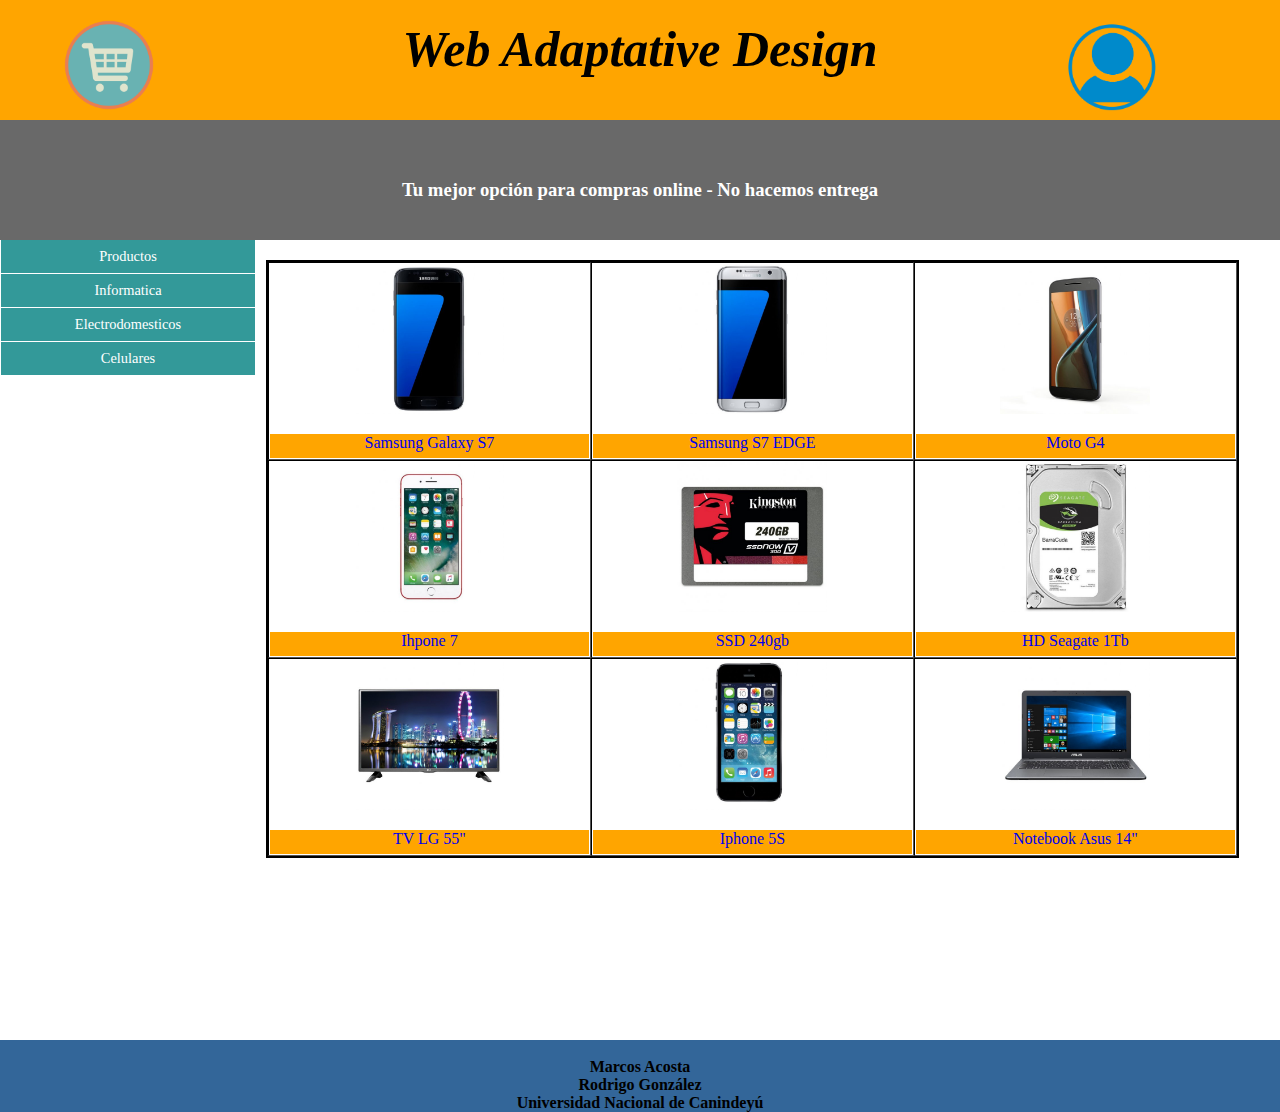
<file: index.html>
<!DOCTYPE html>
<html lang="es">
<head>
    <meta charset="UTF-8">
    <title>Principal</title>
    <link rel="stylesheet" href="css/estilos.css">
    <link rel="stylesheet" href="css/flexboxgrid.css">
    <script language="javascript" src="js/jquery-3.2.1.min.js"></script>
    <meta name="viewport" content="width=device-width, initial-scale=1.0">
</head>

<body >

  <header>

      <div class="encabezado">
            <div class="titulo">
                Web Adaptative Design
            </div>
            <div class="logo">
                <a title="" href="index.html" ><img class="imgCabecera" src="img/logo.png" alt="" /></a>
            </div>

            <div class="cuenta">
                <a href="pages/cuenta.html" ><img class="imgCuenta" src="img/user5.png" alt="" /></a>
            </div>

            <div class="espaciado">
                <h3>Tu mejor opción para compras online - No hacemos entrega</h3>
            </div>



          </div>
    </header>

      <div class="contenido">
        <div class="menu-contenedor">
          <div id="menu">
                <ul>
                         <li class="nivel1"><a href="pages/producto.html" >Productos</a></li>



                         <li class="nivel1"><a href="pages/informatica.html" >Informatica</a></li>



                         <li class="nivel1"><a href="pages/electro.html" >Electrodomesticos</a></li>



                         <li  class="nivel1"><a href="pages/celular.html" >Celulares</a></li>




                </ul>
              </div>

          </div>




          <div class="producto">
            <table class="tabla-contenido" border= 2px solid valign= "top" >
          <tr class="fila" >

                         <td  width="400px">

                                  <a onclick="eviar(4, 2);"  href="pages/detalle.html"  style="text-decoration:none" >
                                      <img class="img-contenido" src="img/cel/4.jpg"/>

                                  </a>
                            <p class="p" >
                                  <li class="link">
                                      <a style="text-decoration:none" onclick="eviar(4, 2);"  href="pages/detalle.html"  >
                                      Samsung Galaxy S7
                                      </a>

                                  </li>

                        </td>

                  <td width="400px">
                      <img class="img-contenido" src="img/cel/8.jpg">
                     <p class="p" >
                     <li class="link">
                            <a onclick="eviar(8, 2);" href="pages/detalle.html"   style="text-decoration:none" >
                                  Samsung S7 EDGE
                              </a>

                        </li>

                     </td>


                     <td width="400px">
                      <img class="img-contenido" src="img/cel/6.jpg">
                     <p class="p" >
                     <li class="link">
                            <a  onclick="eviar(6, 2);" href="pages/detalle.html"   style="text-decoration:none" >
                                  Moto G4
                              </a>

                        </li>
                     </td>

                 </tr>

                  <tr class="fila" >
                     <td width="400px">
                      <img class="img-contenido" src="img/cel/1.jpg">
                     <p class="p" >
                     <li class="link">
                           <a onclick="eviar(1, 2);" href="pages/detalle.html"   style="text-decoration:none" >
                                 Ihpone 7
                              </a>

                        </li>

                     </td>

                     <td width="400px">
                      <img class="img-contenido" src="img/info/1.jpg">
                    <p class="p" >
                     <li class="link">


                           <a onclick="eviar(1, 1);" href="pages/detalle.html"  style="text-decoration:none" >
                                  SSD 240gb
                              </a>

                        </li>

                     </td>

                     <td width="400px">
                      <img class="img-contenido" src="img/info/2.jpg">
                      <p class="p" >
                     <li class="link">
                              <a onclick="eviar(2, 1);" href="pages/detalle.html"   style="text-decoration:none" >
                                HD Seagate 1Tb
                                </a>

                        </li>

                     </td>


                 </tr>

                    <tr class="fila">
                     <td width="400px">
                      <img class="img-contenido" src="img/electro/1.jpg">
                      <p class="p" >
                     <li class="link">
                           <a onclick="eviar(1, 3);" href="pages/detalle.html"   style="text-decoration:none" >
                                TV LG 55"
                                </a>
                        </li>

                     </td>

                    <td width="400px">
                      <img class="img-contenido" src="img/cel/7.jpg">
                     <p class="p" >
                     <li class="link">
                            <a onclick="eviar(7, 2);" href="pages/detalle.html"   style="text-decoration:none" >
                                Iphone 5S
                                </a>

                        </li>

                     </td>

                     <td width="400px">
                      <img class="img-contenido" src="img/info/8.jpg">
                     <p class="p" >
                     <li class="link">
                           <a onclick="eviar(8, 1);" href="pages/detalle.html"   style="text-decoration:none" >
                                Notebook Asus 14"
                          </a>

                        </li>

                     </td>

                  </tr>

                 </table>

                </section>

             </td>

         </tr>

             </table>
          </div>

      </div>


<script>

function encabezado(){

}



</script>

</body>
 <footer class="footer">
      <br>
        Marcos Acosta

        <br>
        Rodrigo González
        <br>

        Universidad Nacional de Canindeyú
        <br>
</footer>
</html>
</file>
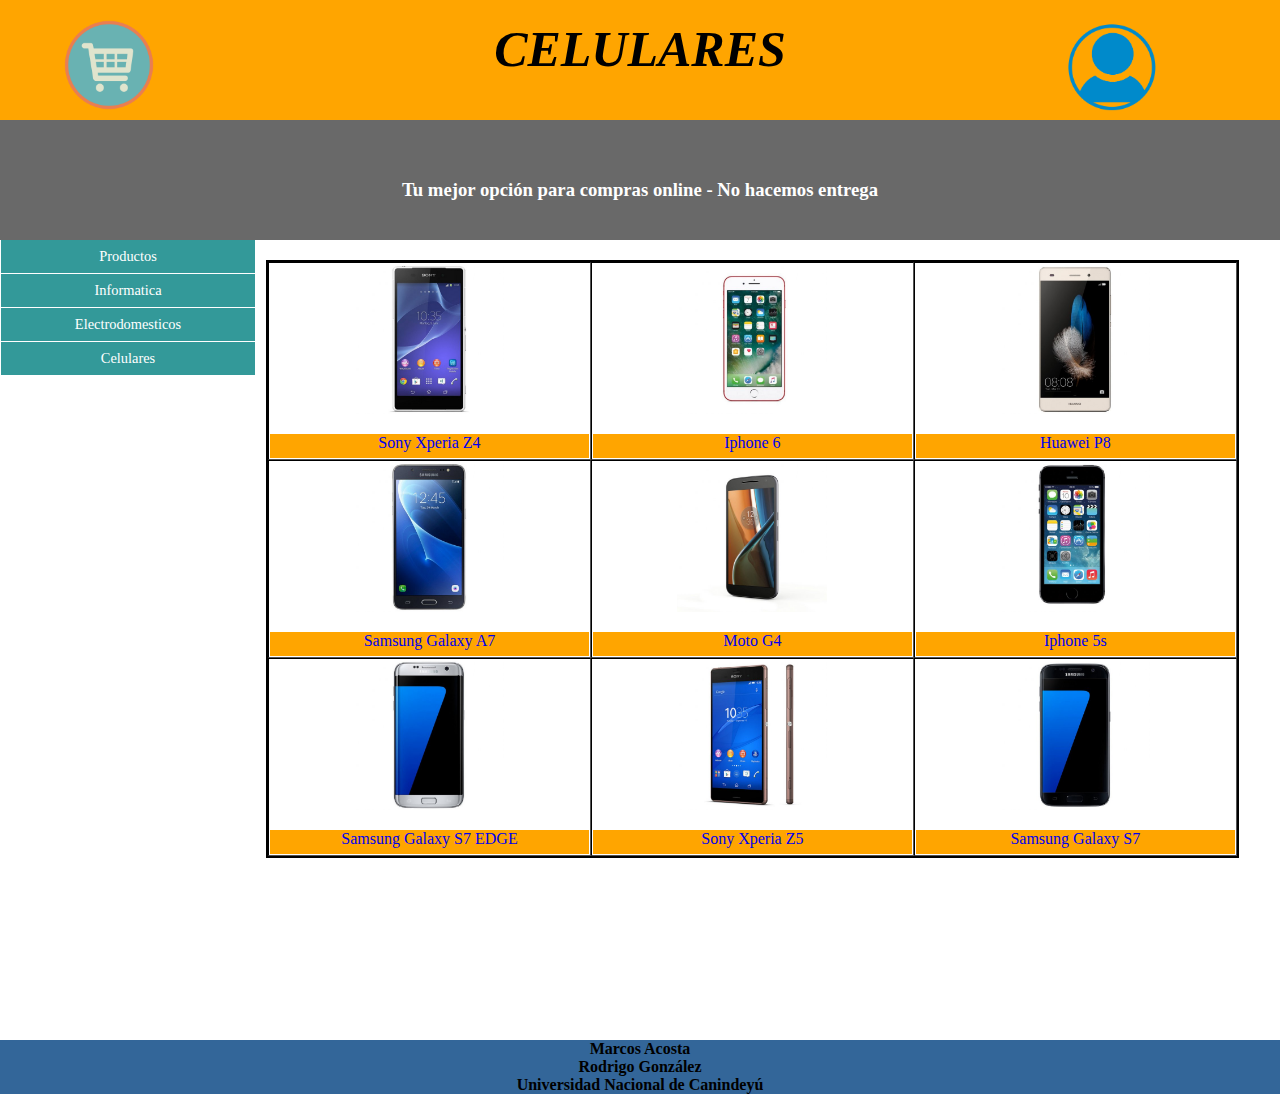
<file: pages/celular.html>
<!DOCTYPE html>
<html lang="en">
<head>
    <meta charset="UTF-8">
    <title>Principal</title>

    <link rel="stylesheet" href="../css/estilos.css">
    <script language="javascript" src="../js/jquery-3.2.1.min.js"></script>
    <script src="../js/index.js"></script>
    <meta name="viewport" content="width=device-width, initial-scale=1.0">

</head>
<body>

<header class="header">


    <div class="encabezado">
        <div class= "titulo">
            CELULARES
        </div>

       <div class="logo">
            <a title="" href="../index.html"><img class="imgCabecera" src="../img/logo.png" alt="" /></a>
       </div>

       <div class= "cuenta">
            <a href="cuenta.html" ><img class="imgCuenta" src="../img/user5.png" alt="" /></a>
       </div>

        <div class="espaciado">
          <H3>Tu mejor opción para compras online - No hacemos entrega</H3>
        </div>


      </div>
</header>

      <div class="contenido">
        <div class="menu-contenedor">
          <div id="menu">
                <ul>
                         <li class="nivel1"><a href="producto.html" >Productos</a></li>



                         <li class="nivel1"><a href="informatica.html" >Informatica</a></li>



                         <li class="nivel1"><a href="electro.html" >Electrodomesticos</a></li>



                         <li  class="nivel1"><a href="celular.html" >Celulares</a></li>



                </ul>
              </div>

          </div>


    <div class="producto">
      <table class="tabla-contenido" border= 2px solid valign= "top" >
    <tr class="fila" >
                       <td width="400px">
                        <img class="img-contenido" src="../img/cel/3.jpg">
                            <p class="p" >
                              <li class="link">
                                   <a onclick="eviar(3, 2);" href="detalle.html"  style="text-decoration:none" >
                                  Sony Xperia Z4
                                  </a>

                              </li>
                       </td>


                       <td width="400px">
                         <img class="img-contenido" src="../img/cel/1.jpg">
                         <p class="p" >
                       <li class="link">
                                   <a onclick="eviar(1, 2);" href="detalle.html"  style="text-decoration:none" >
                                  Iphone 6
                                  </a>

                              </li>
                       </td>


                       <td width="400px">
                         <img class="img-contenido" src="../img/cel/5.jpg">
                         <p class="p" >
                      <li class="link">
                                   <a onclick="eviar(5, 2);" href="detalle.html"  style="text-decoration:none" >
                                  Huawei P8
                                  </a>

                              </li>
                       </td>


                   </tr>


                    <tr class="fila" >
                        <td width="400px">
                         <img class="img-contenido" src="../img/cel/2.jpg">
                         <p class="p" >
                      <li class="link">
                                   <a onclick="eviar(2, 2);" href="detalle.html"  style="text-decoration:none" >
                                  Samsung Galaxy A7
                                  </a>

                              </li>
                       </td>

                        <td width="400px">
                         <img class="img-contenido" src="../img/cel/6.jpg">
                         <p class="p" >
                       <li class="link">
                                   <a onclick="eviar(6, 2);" href="detalle.html"  style="text-decoration:none" >
                                  Moto G4
                                  </a>

                              </li>
                       </td>

                        <td width="400px">
                         <img class="img-contenido" src="../img/cel/7.jpg">
                         <p class="p" >
                       <li class="link">
                                  <a onclick="eviar(7, 2);" href="detalle.html"  style="text-decoration:none" >
                                  Iphone 5s
                                  </a>

                              </li>
                       </td>


                   </tr>

                      <tr class="fila">
                        <td width="400px">
                         <img class="img-contenido" src="../img/cel/8.jpg">
                         <p class="p" >
                      <li class="link">
                                  <a onclick="eviar(8, 2);" href="detalle.html"  style="text-decoration:none" >
                                  Samsung Galaxy S7 EDGE
                                  </a>

                              </li>
                       </td>

                       <td width="400px">
                         <img class="img-contenido" src="../img/cel/9.jpg">
                         <p class="p" >
                       <li class="link">
                                   <a onclick="eviar(9, 2);" href="detalle.html"  style="text-decoration:none" >
                                  Sony Xperia Z5
                                  </a>

                              </li>
                       </td>

                       <td width="400px">
                         <img class="img-contenido" src="../img/cel/4.jpg">
                         <p class="p" >
                     <li class="link">
                                   <a onclick="eviar(4, 2);" href="detalle.html"  style="text-decoration:none" >
                                  Samsung Galaxy S7
                                  </a>

                              </li>
                       </td>

                    </tr>


                   </table>

      </div>

    </div>

    <script language="javascript">


            function eviar (id, tip) {
                 async: true;
                var clave = localStorage.setItem("clave", id);
                 var tipo = localStorage.setItem("tipo", tip);


                    }


        </script>


</body>
<footer class="footer">
       Marcos Acosta

       <br>
       Rodrigo González
       <br>

       Universidad Nacional de Canindeyú
       <br>
</footer>
</html>
</file>
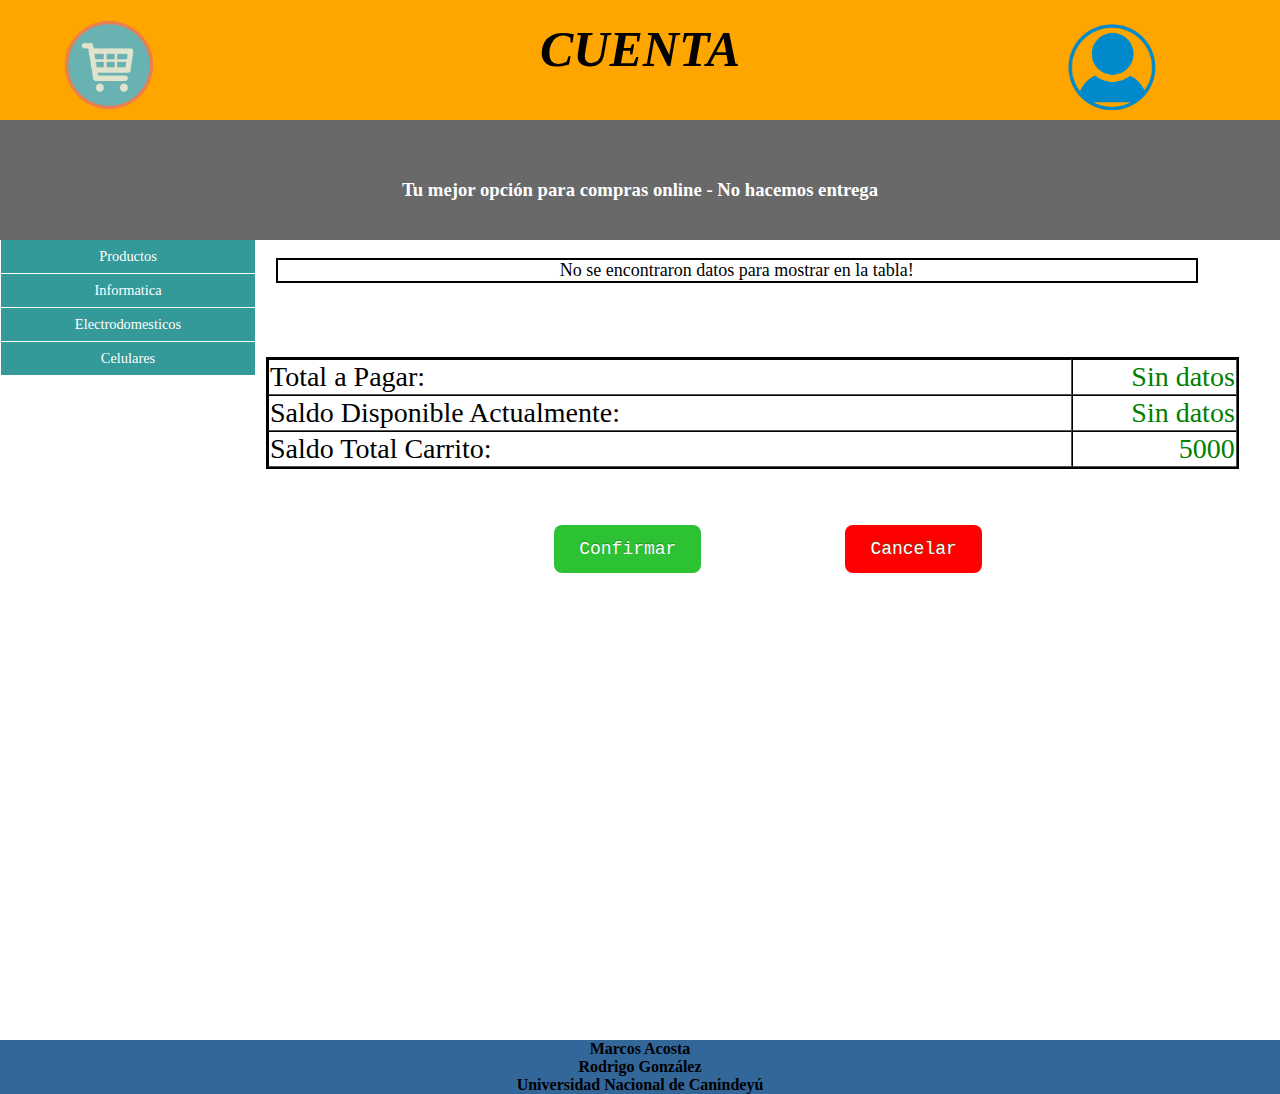
<file: pages/cuenta.html>
<!DOCTYPE html>
<html lang="en">
<head>
    <meta charset="UTF-8">
    <title>Principal</title>

    <link rel="stylesheet" href="../css/estilos.css">
    <script language="javascript" src="../js/jquery-3.2.1.min.js"></script>
    <script src="../js/index.js"></script>
	<meta name="viewport" content="width=device-width, initial-scale=1.0">


</head>
<body onload="cargar();">

<header class="header">


    <div class="encabezado">
        <div class= "titulo">
            CUENTA
        </div>

       <div class="logo">
            <a title="" href="../index.html"><img class="imgCabecera" src="../img/logo.png" alt="" /></a>
       </div>

       <div class= "cuenta">
            <a href="cuenta.html" ><img class="imgCuenta" src="../img/user5.png" alt="" /></a>
       </div>

        <div class="espaciado">
          <H3>Tu mejor opción para compras online - No hacemos entrega</H3>
        </div>


      </div>
</header>

      <div class="contenido">
        <div class="menu-contenedor">
          <div id="menu">
                <ul>
                         <li class="nivel1"><a href="producto.html" >Productos</a></li>



                         <li class="nivel1"><a href="informatica.html" >Informatica</a></li>



                         <li class="nivel1"><a href="electro.html" >Electrodomesticos</a></li>



                         <li  class="nivel1"><a href="celular.html" >Celulares</a></li>

                 


                </ul>
              </div>

          </div>





          <div class="producto">
            <br>
            <table class="tabla-cuenta" border= 1px  id ="tabla"></table>

			<br>
          <br>
           <br>
           
            <table class="tabla-contenido" border= 2px solid valign= "top" >
          <tr>
                    <td width="800px">

                             <div id="totalTexto">Total a Pagar:</div>

                    </td>

                    <td>

                              <div id="total" > </div>

                    </td>


          </tr >


          <tr>
                    <td width="800px">

                             <div id="saldoTexto">Saldo Disponible Actualmente:</div>

                    </td>

                    <td>

                              <div id="saldo"> </div>

                    </td>

          </tr >

                <tr>
                      <td width="800px">

                             <div id="saldoTotalTexto">Saldo Total Carrito:</div>

                           </td>

                           <td>

                              <div id="saldoTotal"> 5000 </div>

                            </td>


               </tr >
        </table>


	<br>
   <br>
    <div class="botones">

         <a  onclick="" class="boton" href="#confirmar" >Confirmar</a>
         <a  onclick="" class="boton2" href="#" >Cancelar</a>
    </div>


    </div>
    </div>

    <script>


        var d = '<tr>'+

            '<th>Descripción del Producto</th>'+
            '<th>Precio (en dolares)</th>'+
            '<th>Cantidad</th>'+
            '<th>Subtotal (en dolares)</th>'+

            '</tr>';


     function cargar (){

          var datos = JSON.parse(sessionStorage.getItem("productos"))



          if(!datos){

            console.log("Entro en undefined")

			document.getElementById('tabla').innerHTML = "No se encontraron datos para mostrar en la tabla!";

			 document.getElementById('total').innerHTML = "Sin datos";
			 document.getElementById('saldo').innerHTML = "Sin datos";

          }else {

             console.log(datos.length)

         for (var i = 0; i < datos.length; i++) {


         d+= '<tr>'+

         '<td>'+datos[i].descripcion+'</td>'+
         '<td>'+datos[i].precio+'</td>'+
         '<td>'+datos[i].cantidad+'</td>'+
        '<td>'+datos[i].subtotal+'</td>'+
		
         '</tr>';

            var  totalActual = sessionStorage.getItem("total");
             var saldo = sessionStorage.getItem("saldo");

            document.getElementById('total').innerHTML = totalActual;
            document.getElementById('saldo').innerHTML = saldo;


         }

         $("#tabla").append(d);
          }



}

	function borrarFila(posicion){

		var datos= Array();
		datos = JSON.parse(sessionStorage.getItem("productos"));

		console.log(datos);

		console.log(indice);

		for (i=0;i<datos.length;i++){


			console.log("El indice a eliminar es " + i + " del array: " + {datos : 0 });



		}



	}


    </script>

</body>
 <footer class="footer">
       Marcos Acosta

       <br>
       Rodrigo González
       <br>

       Universidad Nacional de Canindeyú
       <br>
</footer>



</html>
</file>
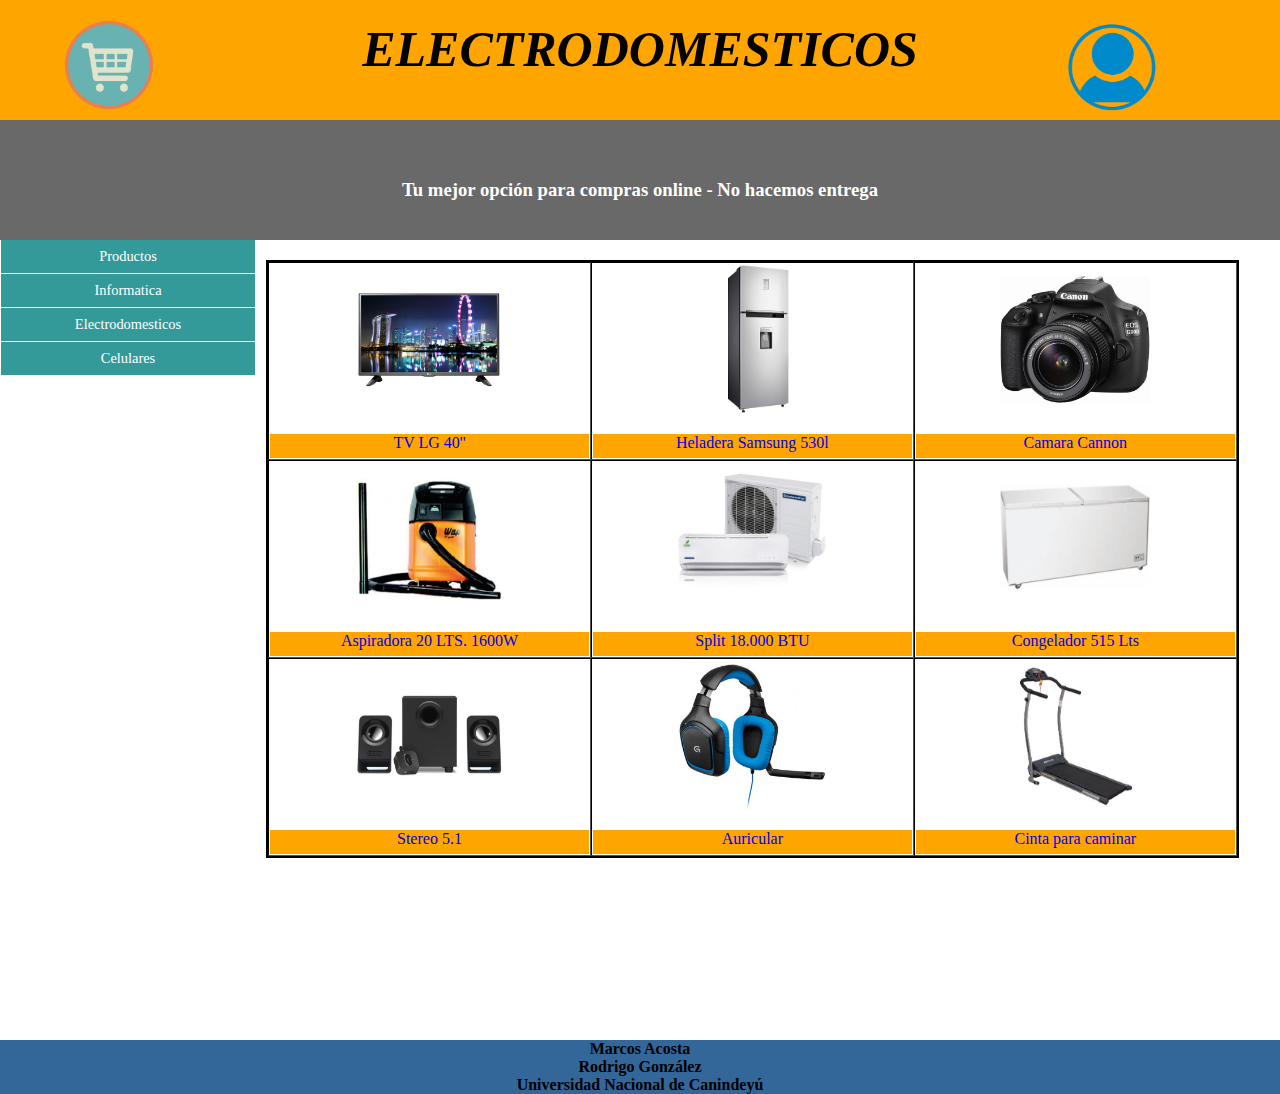
<file: pages/electro.html>
<!DOCTYPE html>
<html lang="en">
<head>
    <meta charset="UTF-8">
    <title>Principal</title>

    <link rel="stylesheet" href="../css/estilos.css">
    <script language="javascript" src="../js/jquery-3.2.1.min.js"></script>
    <script src="../js/index.js"></script>
    <meta name="viewport" content="width=device-width, initial-scale=1.0">

</head>
<body>

<header class="header">


    <div class="encabezado">
        <div class= "titulo">
            ELECTRODOMESTICOS
        </div>

       <div class="logo">
            <a title="" href="../index.html"><img class="imgCabecera" src="../img/logo.png" alt="" /></a>
       </div>

       <div class= "cuenta">
            <a href="cuenta.html" ><img class="imgCuenta" src="../img/user5.png" alt="" /></a>
       </div>

        <div class="espaciado">
          <H3>Tu mejor opción para compras online - No hacemos entrega</H3>
        </div>


      </div>
</header>

      <div class="contenido">
        <div class="menu-contenedor">
          <div id="menu">
                <ul>
                         <li class="nivel1"><a href="producto.html" >Productos</a></li>



                         <li class="nivel1"><a href="informatica.html" >Informatica</a></li>



                         <li class="nivel1"><a href="electro.html" >Electrodomesticos</a></li>



                         <li  class="nivel1"><a href="celular.html" >Celulares</a></li>

                     


                </ul>
              </div>

            </div>


            <div class="producto">
              <table class="tabla-contenido" border= 2px solid valign= "top" >
            <tr class="fila" >
                       <td width="400px">
                        <img class="img-contenido" src="../img/electro/1.jpg">
                          <p class="p" >
                              <li class="link">
                                   <a onclick="eviar(1, 3);" href="detalle.html"  style="text-decoration:none" >
                                    TV LG 40''
                                  </a>

                              </li>
                       </td>


                       <td width="400px">
                         <img class="img-contenido" src="../img/electro/2.jpg">
                         <p class="p" >
                       <li class="link">
                                    <a onclick="eviar(2, 3);" href="detalle.html"  style="text-decoration:none" >
                                      Heladera Samsung 530l
                                    </a>

                              </li>
                       </td>


                       <td width="400px">
                         <img class="img-contenido" src="../img/electro/3.jpg">
                         <p class="p" >
                      		<li class="link">
                                    <a onclick="eviar(3, 3);" href="detalle.html"  style="text-decoration:none" >
                                      Camara Cannon
                                    </a>

                              </li>
                       </td>


                   </tr>


                    <tr class="fila" >
                        <td width="400px">
                         <img class="img-contenido" src="../img/electro/4.jpg">
                         <p class="p" >
                      <li class="link">
                                    <a onclick="eviar(4, 3);" href="detalle.html"  style="text-decoration:none" >
                                      Aspiradora 20 LTS. 1600W
                                    </a>

                              </li>
                       </td>

                        <td width="400px">
                         <img class="img-contenido" src="../img/electro/5.jpg">
                         <p class="p" >
                       <li class="link">
                                    <a onclick="eviar(5, 3);" href="detalle.html"  style="text-decoration:none" >
                                      Split 18.000 BTU
                                    </a>

                              </li>
                       </td>

                        <td width="400px">
                         <img class="img-contenido" src="../img/electro/6.jpg">
                         <p class="p" >
                       <li class="link">
                                    <a onclick="eviar(6, 3);" href="detalle.html"  style="text-decoration:none" >
                                      Congelador 515 Lts
                                    </a>

                              </li>
                       </td>


                   </tr>

                      <tr class="fila">
                        <td width="400px">
                         <img class="img-contenido" src="../img/electro/7.jpg">
                         <p class="p" >
                      <li class="link">
                                    <a onclick="eviar(7, 3);" href="detalle.html"  style="text-decoration:none" >
                                      Stereo 5.1
                                    </a>

                              </li>
                       </td>

                       <td width="400px">
                         <img class="img-contenido" src="../img/electro/8.jpg">
                         <p class="p" >
                       <li class="link">
                         <a onclick="eviar(8, 3);" href="detalle.html"  style="text-decoration:none" >
                                      Auricular
                                    </a>

                                        </li>
                                </td>

                           <td width="400px">
                            <img class="img-contenido" src="../img/electro/9.jpg">
                             <p class="p" >
                                 <li class="link">
                                     <a onclick="eviar(9, 3);" href="detalle.html"  style="text-decoration:none" >
                                                Cinta para caminar
                                     </a>

                                  </li>
                            </td>

                    </tr>


                   </table>

                  </div>

                </div>

       <script language="javascript">


            function eviar (id, tip) {
                 async: true;
                var clave = localStorage.setItem("clave", id);
                 var tipo = localStorage.setItem("tipo", tip);


                    }


        </script>
</body>
<footer class="footer">
       Marcos Acosta

       <br>
       Rodrigo González
       <br>

       Universidad Nacional de Canindeyú
       <br>
</footer>
</html>
</file>
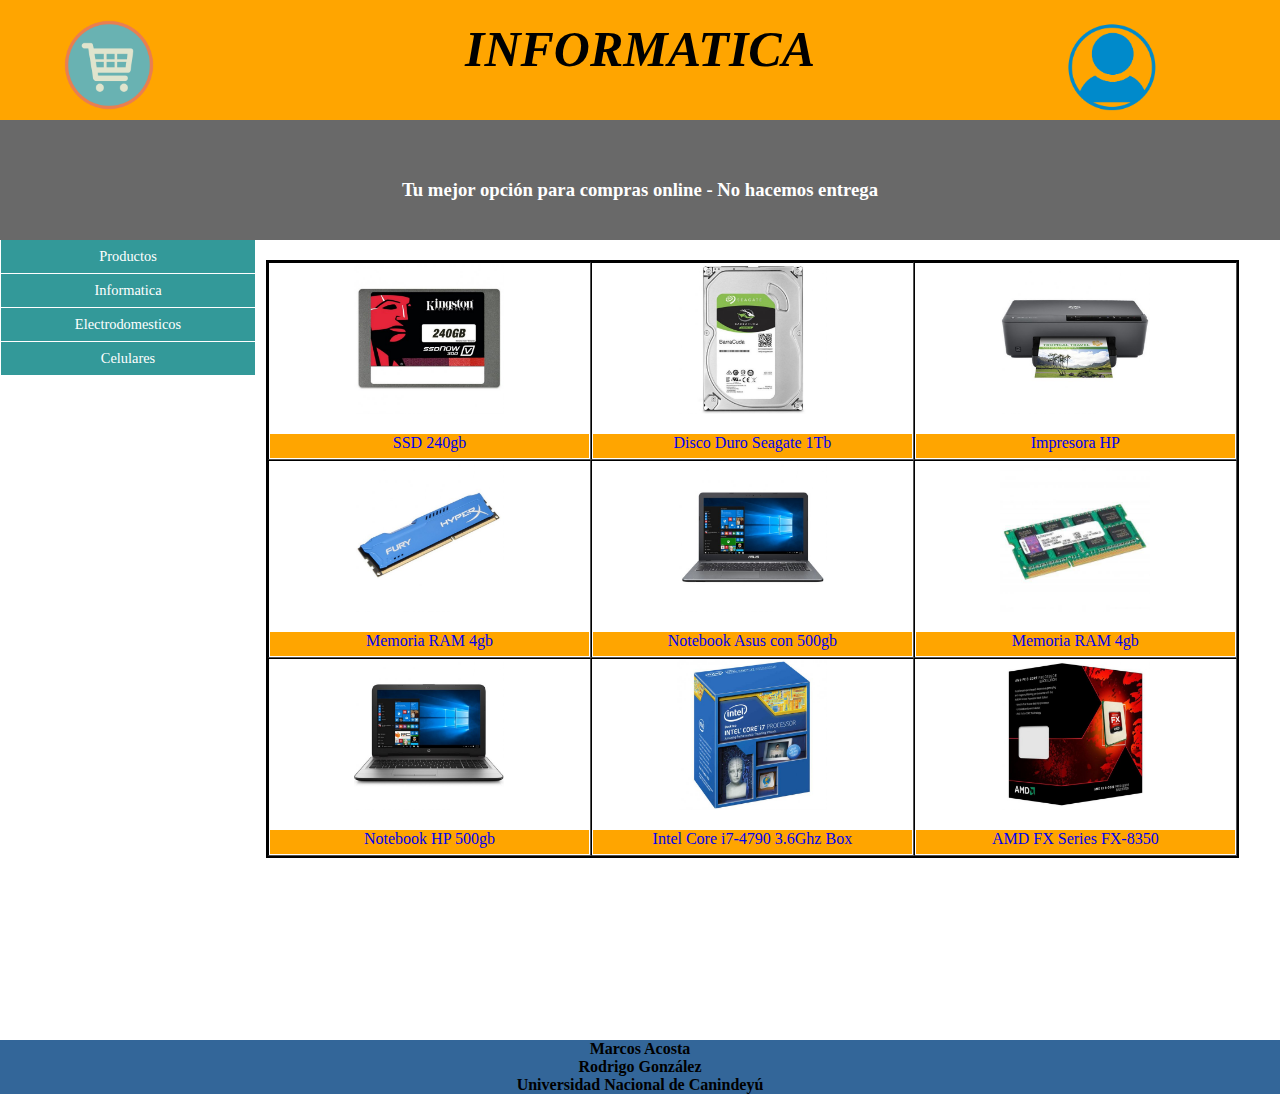
<file: pages/informatica.html>
<!DOCTYPE html>
<html lang="en">
<head>
    <meta charset="UTF-8">
    <title>Principal</title>

    <link rel="stylesheet" href="../css/estilos.css">
    <script language="javascript" src="../js/jquery-3.2.1.min.js"></script>
    <script src="../js/index.js"></script>
	<meta name="viewport" content="width=device-width, initial-scale=1.0">

</head>
<body>

<header class="header">


    <div class="encabezado">
        <div class= "titulo">
            INFORMATICA
        </div>

       <div class="logo">
            <a title="" href="../index.html"><img class="imgCabecera" src="../img/logo.png" alt="" /></a>
       </div>

       <div class= "cuenta">
            <a href="cuenta.html" ><img class="imgCuenta" src="../img/user5.png" alt="" /></a>
       </div>

        <div class="espaciado">
          <H3>Tu mejor opción para compras online - No hacemos entrega</H3>
        </div>


      </div>
</header>

      <div class="contenido">
        <div class="menu-contenedor">
          <div id="menu">
                <ul>
                         <li class="nivel1"><a href="producto.html" >Productos</a></li>



                         <li class="nivel1"><a href="informatica.html" >Informatica</a></li>



                         <li class="nivel1"><a href="electro.html" >Electrodomesticos</a></li>



                         <li  class="nivel1"><a href="celular.html" >Celulares</a></li>

              


                </ul>
              </div>

          </div>


      <div class="producto">
        <table class="tabla-contenido" border= 2px solid valign= "top" >
      <tr class="fila" >
                        <td width="400px">
                        <img class="img-contenido" src="../img/info/1.jpg">
                      <p class="p" >
                       <li class="link">
                             <a onclick="eviar(1, 1);" href="detalle.html"  style="text-decoration:none" >
                                    SSD 240gb
                                </a>

                          </li>

                       </td>

                       <td width="400px">
                         <img class="img-contenido" src="../img/info/2.jpg">
						<p class="p" >
                        <li class="link">

                                     <a onclick="eviar(2, 1);" href="detalle.html"  style="text-decoration:none" >
                                   Disco Duro Seagate 1Tb
                                </a>

                               </li>
                       </td>


                       <td width="400px">
                         <img class="img-contenido" src="../img/info/4.jpg">
                         <p class="p" >
                       <li class="link">

                                   <a onclick="eviar(4, 1);" href="detalle.html"  style="text-decoration:none" >
                                   Impresora HP
                                </a>

                               </li>
                       </td>


                   </tr>


                    <tr class="fila" >
                        <td width="400px">
                         <img class="img-contenido" src="../img/info/5.jpg">
                         <p class="p" >
                      <li class="link">

                                <a onclick="eviar(5, 1);" href="detalle.html"  style="text-decoration:none" >
                                  Memoria RAM 4gb
                                </a>

                               </li>
                       </td>

                        <td width="400px">
                         <img class="img-contenido" src="../img/info/8.jpg">
                         <p class="p" >
                      <li class="link">

                                 <a onclick="eviar(8, 1);" href="detalle.html"  style="text-decoration:none" >
                                   Notebook Asus con 500gb
                                </a>

                               </li>
                       </td>

                        <td width="400px">
                         <img class="img-contenido" src="../img/info/7.jpg">
                         <p class="p" >
                      <li class="link">

                                  <a onclick="eviar(7, 1);" href="detalle.html"  style="text-decoration:none" >
                                  Memoria RAM 4gb
                                </a>

                               </li>
                       </td>


                   </tr>

                      <tr class="fila">
                        <td width="400px">
                         <img class="img-contenido" src="../img/info/9.jpg">
                         <p class="p" >
                     <li class="link">

                                 <a onclick="eviar(9, 1);" href="detalle.html"  style="text-decoration:none" >
                                  Notebook HP 500gb
                                </a>

                               </li>
                       </td>

                       <td width="400px">
                         <img class="img-contenido" src="../img/info/3.jpg">
                         <p class="p" >
                      <li class="link">

                                 <a onclick="eviar(3, 1);" href="detalle.html"  style="text-decoration:none" >
                                   Intel Core i7-4790 3.6Ghz Box
                                </a>

                               </li>
                       </td>

                       <td width="400px">
                         <img class="img-contenido" src="../img/info/6.jpg">
                         <p class="p" >
                      <li class="link">

                                <a onclick="eviar(6, 1);" href="detalle.html"  style="text-decoration:none" >
                                  AMD FX Series FX-8350
                                </a>

                            </li>
                     </td>

                  </tr>


                 </table>


    </div>

  </div>
     <script language="javascript">


            function eviar (id, tip) {
                 async: true;
                var clave = localStorage.setItem("clave", id);
                 var tipo = localStorage.setItem("tipo", tip);


                    }


        </script>

</body>
<footer class="footer">
       Marcos Acosta

       <br>
       Rodrigo González
       <br>

       Universidad Nacional de Canindeyú
       <br>
</footer>

</html>
</file>
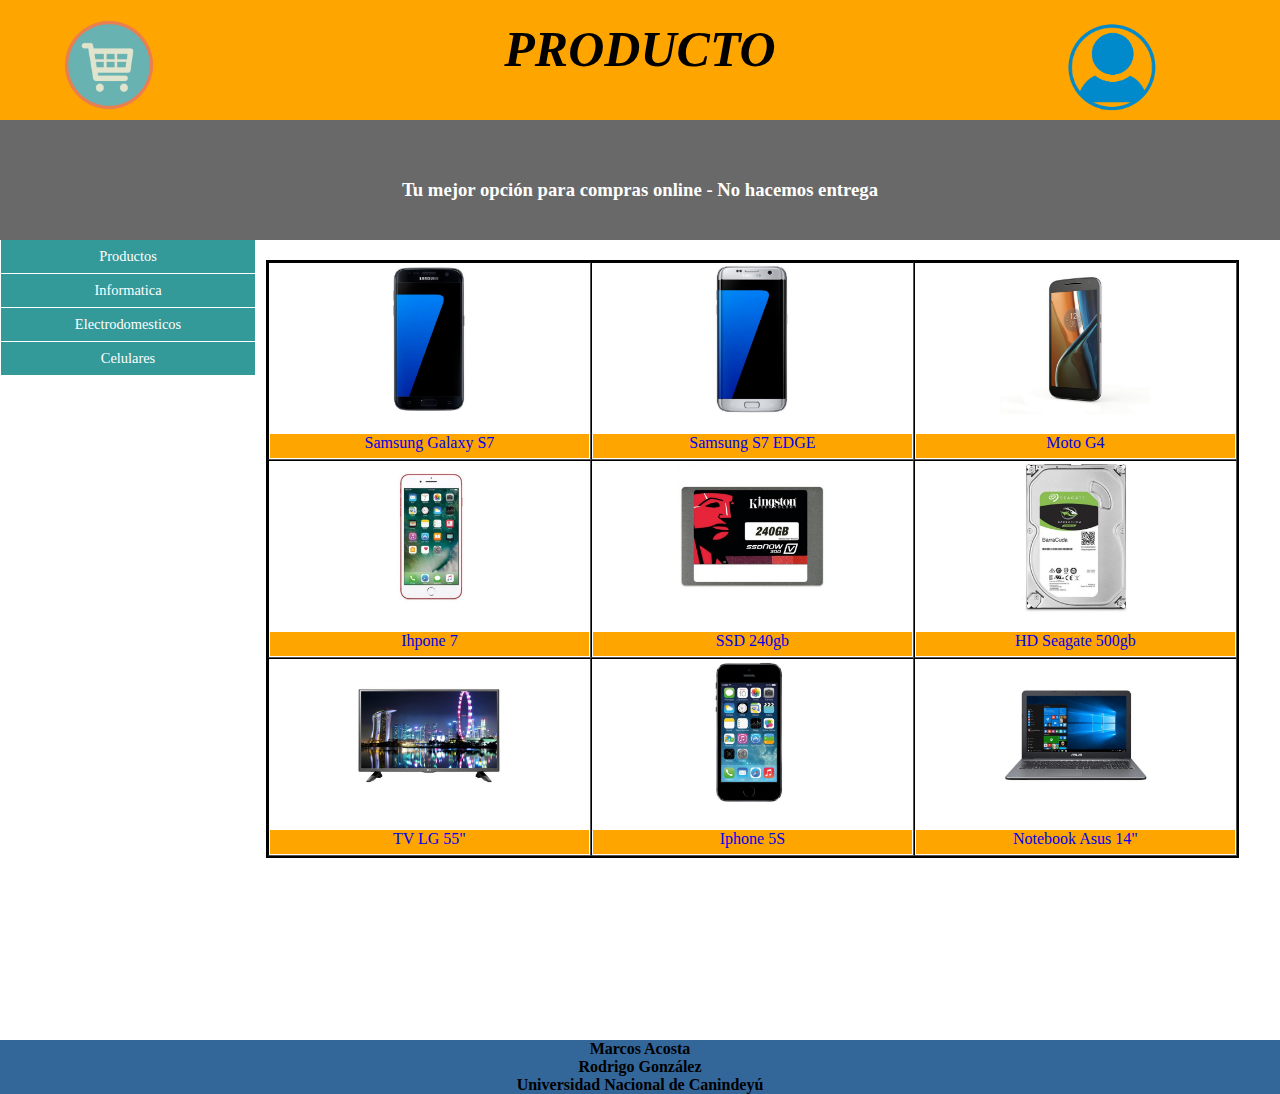
<file: pages/producto.html>
<!DOCTYPE html>
<html lang="en">
<head>
    <meta charset="UTF-8">
    <title>Principal</title>

    <link rel="stylesheet" href="../css/estilos.css">
    <script language="javascript" src="../js/jquery-3.2.1.min.js"></script>
    <script src="../js/index.js"></script>
    <meta name="viewport" content="width=device-width, initial-scale=1.0">

</head>
<body>

<header class="header">


    <div class="encabezado">
        <div class= "titulo">
            PRODUCTO
        </div>

       <div class="logo">
            <a title="" href="../index.html"><img class="imgCabecera" src="../img/logo.png" alt="" /></a>
       </div>

       <div class= "cuenta">
            <a href="cuenta.html" ><img class="imgCuenta" src="../img/user5.png" alt="" /></a>
       </div>

        <div class="espaciado">
          <H3>Tu mejor opción para compras online - No hacemos entrega</H3>
        </div>


      </div>
</header>

      <div class="contenido">
        <div class="menu-contenedor">
          <div id="menu">
                <ul>
                         <li class="nivel1"><a href="producto.html" >Productos</a></li>



                         <li class="nivel1"><a href="informatica.html" >Informatica</a></li>



                         <li class="nivel1"><a href="electro.html" >Electrodomesticos</a></li>



                         <li  class="nivel1"><a href="celular.html" >Celulares</a></li>

                       

                </ul>
              </div>
        </div>



          <div class="producto">
            <table class="tabla-contenido" border= 2px solid valign= "top" >
          <tr class="fila" >
                    <td width="400px">
                        <img class="img-contenido" src="../img/cel/4.jpg">
                            <p class="p" >
                               <li class="link">

                                <a onclick="eviar(4, 2);"   href="detalle.html"  style="text-decoration:none" >
                                    Samsung Galaxy S7
                                </a>

                               </li>

                    </td>

                    <td width="400px">
                        <img class="img-contenido" src="../img/cel/8.jpg">
                      <p class="p" >
                       <li class="link">
                              <a onclick="eviar(8, 2);" href="detalle.html"   style="text-decoration:none" >
                                    Samsung S7 EDGE
                                </a>

                          </li>

                       </td>


                       <td width="400px">
                        <img class="img-contenido" src="../img/cel/6.jpg">
                       <p class="p" >
                       <li class="link">
                              <a  onclick="eviar(6, 2);" href="detalle.html"   style="text-decoration:none" >
                                    Moto G4
                                </a>

                          </li>
                       </td>

                   </tr>

                    <tr class="fila" >
                       <td width="400px">
                        <img class="img-contenido" src="../img/cel/1.jpg">
                       <p class="p" >
                       <li class="link">
                             <a onclick="eviar(1, 2);" href="detalle.html"   style="text-decoration:none" >
                                   Ihpone 7
                                </a>

                          </li>

                       </td>

                       <td width="400px">
                        <img class="img-contenido" src="../img/info/1.jpg">
                      <p class="p" >
                       <li class="link">


                             <a onclick="eviar(1, 1);" href="detalle.html"  style="text-decoration:none" >
                                    SSD 240gb
                                </a>

                          </li>

                       </td>

                       <td width="400px">
                        <img class="img-contenido" src="../img/info/2.jpg">
                        <p class="p" >
                       <li class="link">
                                <a onclick="eviar(2, 1);" href="detalle.html"   style="text-decoration:none" >
                                  HD Seagate 500gb
                                  </a>

                          </li>

                       </td>


                   </tr>

                      <tr class="fila">
                       <td width="400px">
                        <img class="img-contenido" src="../img/electro/1.jpg">
                        <p class="p" >
                       <li class="link">
                             <a onclick="eviar(1, 3);" href="detalle.html"   style="text-decoration:none" >
                                  TV LG 55"
                                  </a>
                          </li>

                       </td>

                      <td width="400px">
                        <img class="img-contenido" src="../img/cel/7.jpg">
                       <p class="p" >
                       <li class="link">
                              <a onclick="eviar(7, 2);" href="detalle.html"   style="text-decoration:none" >
                                  Iphone 5S
                                  </a>

                          </li>

                       </td>

                       <td width="400px">
                        <img class="img-contenido" src="../img/info/8.jpg">
                       <p class="p" >
                       <li class="link">
                             <a onclick="eviar(8, 1);" href="detalle.html"   style="text-decoration:none" >
                                  Notebook Asus 14"
                                </a>

                              </li>

                           </td>

                        </tr>

                       </table>

                      </section>

                   </td>

               </tr>

                   </table>
                </div>

            </div>

        <script language="javascript">

            function eviar (id, tip) {

                var clave = localStorage.setItem("clave", id);
                var tipo = localStorage.setItem("tipo", tip);
                    }






            function mostrar(){

                $('#contenido-flex').load('pages/verDetalle.html');

            }



            function producto(){
                $('#contenido-flex').load('pages/producto.html');
                }

            function servicio(){
                $('#contenido-flex').load('pages/servicios.html');
                }

            function informatica(){
                $('#contenido-flex').load('pages/informatica.html');
                }

            function electro(){
                $('#contenido-flex').load('pages/electro.html');
                }

            function celular(){
                $('#contenido-flex').load('pages/celular.html');
                }

            function estamos(){
                $('#contenido-flex').load('pages/estamos.html');
                }

            function empresa(){
                $('#contenido-flex').load('empresa.html');
                }
        </script>

</body>
<footer class="footer">
       Marcos Acosta

       <br>
       Rodrigo González
       <br>

       Universidad Nacional de Canindeyú
       <br>
</footer>


</html>
</file>
<file: css/estilos.css>
body{
  margin: 0px;
}

.header{
  display: flex;
  flex-flow: column;
}

.titulo{
       padding-top: 20px;
       height: 100px;
       width: 100%;

       font-weight: bold;
       text-align: center;
       font-style: italic;
       font-size: 50px;
       background-color: orange;

}


.imgCabecera{

    margin-left: 5%;
    margin-top: -100px;
    width: 90px;
    float: left;



}

.imgCuenta{

  margin-left: 83%;
  margin-top: -100px;
  width: 100px;
  float: left;



}


.espaciado{
   padding-top: 40px;
   text-align: center;
   text-decoration: inherit;
   background-color: dimgray;
   color: white;
   font-weight: bold;
   height: 80px;
   border-right-width:1em;
   border-left-width: 1em;


}

.blank{
	padding-top: 40px;
	height: 80px;

    text-align: center;
    background-color: dimgray;
    color: white;
    font-weight: bold;


}

.footer{

    font-weight: bold;
    text-align: center;
    background-color: #369;
    
    width: 100%;

    display: flex;
    flex-flow: column;


}

.contenido{
    width: 100%;
    display: table;
}

.menu-contenedor{
  width: 20%;
  height: 800px;
  font-size: 0.9em;
	display: table-cell;
	position: absolute;


}

#menu{

    padding-top: -30px;
}

#menu ul {
  list-style-type: none;
	width: 100%;
  float: left;
	padding: 0;
	margin: 0;

}


#menu ul li a {
    display: block;
    text-decoration: none;
    color: #fff;
    background-color: #399;
    border: solid 1px #fff;
    border-top: none;
    padding: 8px;
	  text-align: center;


}

#menu ul li a:hover, #menu ul li:hover
{
    background-color: #6CC;
    color: #000;

}

.producto{

    width: 80%;
    height: 800px;

    display: table-cell;



}

.img-contenido{
    width: 150px;
	height: 150px;
}
.fila {
    text-align: center;

}
.tabla-contenido{
   
	margin-left: 10px;
    width: 95%;
	font-size: 16px;
	margin-top: 20px;
	margin-bottom: 20px;
	border: 2px solid black;
	border-spacing: 0;

}

.link{

	padding-bottom: 6px;

    list-style-type: none;
    text-align: center;
    color: black;
    background-color: orange
}





#agregar {

   visibility: hidden;
   opacity: 0;
   margin-top: -800px;


}

#agregar:body {
    overflow-y: hidden;
	 overflow-x: scroll;
    }

#agregar:target {

   visibility:visible;
   opacity: 1;
   background-color: rgba(0,0,0,0.8);
   position: fixed;
   top:0;
   left:0;
   right:0;
   bottom:0;
   margin:0;
   z-index: 999;
   -webkit-transition:all 1s;
   -moz-transition:all 1s;
   transition:all 1s;
}

.popup-contenedor {

   position: relative;
   margin:7% auto;
   padding:30px 50px;
   background-color: #fafafa;
   color:#333;
   width:50%;
}
.popup-contenedor h2 {
    text-align: center;
    font-size: 44px;

}
a.popup-cerrar {
   position: absolute;
   top:3px;
   right:3px;
   background-color: #333;
   padding:7px 10px;
   font-size: 20px;
   text-decoration: none;
   line-height: 1;
   color:#fff;
}

.pedido{
    text-align: center;
    height: 80px;
}

.img-contenido-detalle{
    height: 350px;
}




.detalle-cabecera{
    padding: 1em;
    text-align: left;
    background-color: black;
}

.detalle-marca{
    font-family: monospace;
    font-size: 18px;
    font-weight: bold;
    padding: 1em;
    text-align: center;
    border-bottom-style: double;


}
.detalle-detalle{
    font-family: monospace;
    font-size: 18px;
    font-weight: bold;
    padding: 1em;
    text-align: center;
    border-bottom-style: double;



}
.detalle-disponibilidad{
    font-family: monospace;
    font-size: 18px;
    font-weight: bold;
    padding: 1em;
    text-align: center;

    border-bottom-style: double;
}
.detalle-precio{
    font-family: monospace;
    font-size: 18px;
    font-weight: bold;
    padding: 1em;
    text-align: center;


}
.botones{
	text-align: center;
	
	
}

.boton{

background-color: #2dc234;
border-radius: 8px;
color: #fff;
display: inline-block;
font-family: monospace;
font-size: 18px;
line-height: 1;
padding: 15px 25px;
text-decoration: none;
text-shadow: 0 -1px 1px rgba(25, 123, 29, .7);
margin-right: 70px;
}

.boton2{

margin-left: 70px;
background-color: red;
border-radius: 8px;
color: #fff;
display: inline-block;
font-family: monospace;
font-size: 18px;
line-height: 1;
padding: 15px 25px;

text-decoration: none;
text-shadow: 0 -1px 1px rgba(25, 123, 29, .7);
}

#detalleModal1{
    font-size: 25px;

}

#detalleModal2{
    font-size: 35px;
    color: green;

}
.contenido-cuenta{
    height: 800px;
}

.tabla-cuenta{

   border: 2px solid black;
   border-spacing: 0;
    margin-left: 20px;
    width: 90%;
    font-size: 18px;
   text-align: center;
}


.total_disponible{
    margin-left: 20px;
    border-spacing: 0;
    width: 90%;
    font-size: 18px;
}

#content{
    position: absolute;
    min-height: 50%;
    width: 80%;
    top: 20%;
    left: 5%;
}
.selected{
    cursor: pointer;
}
.selected:hover{
    background-color: #0585C0;
    color: white;
}
.seleccionada{
     background-color: #0585C0;
     color: white;
     font-weight: bold;
}

#totalTexto{
    font-size: 28px;
}
#total{
    text-align: right;
    font-size: 28px;
    color: green;
}

#saldoTexto{

    font-size: 28px;

}
#saldo{
    text-align: right;
    font-size: 28px;
    color: green;

}
#saldoTotalTexto{
       font-size: 28px;

}
#saldoTotal{
    text-align: right;
    font-size: 28px;
    color: green;
	border-right: 0px;
}
#saldoCabecera{
	margin-left: 80%;

}





@media screen and (max-width: 640px) {
  body{
    height: 800px;
    margin: 0px;
  }

  .contenido{
    width: 100%;
    height: auto;

    font-size: 12px;


    display: flex;
    flex-flow: column;

  }

  .menu-contenedor {
    width: 100%;
    height: 40px;
    font-size: 0.9em;

    background-color: dimgray;

}
  .producto {
    display: table;
    width: 100%;
    padding-top: 38px;

}

.tabla-contenido{


  width: 97%;
	font-size: 16px;
	


}

.img-contenido{
    width: auto;
    height: 100px;
	   -webkit-transition: .5s;
}

.tabla-contenido tr td{
  display: block;
  width: 100%;
  text-align: center;


}


#menu ul {
	display: table;
}


#menu ul li{
	display: table-cell;
	padding: auto;
	background-color: #399;
	border:1px solid white;


}
#menu ul li a{
	border: none;
	background: none;
  height: 20px;


}
.espaciado{

  height: 60px;
  padding-top: 8px;
  font-size: 12px;


}
.titulo{
  height: 50px;
  font-size: 28px;
}
.imgCabecera{
  width: 68px;
  margin-top: -70px;

}
.imgCuenta{
  width: 70px;
  margin-top: -65px;

}

.img-contenido-detalle {
    height: 150px;
}


	..contenido-cuenta{
    height: 800px;
}

.tabla-cuenta{

   border: 2px solid black;
   border-spacing: 0;
    margin-left: 20px;
    width: 90%;
    font-size: 18px;
   text-align: center;
}


.total_disponible{
    margin-left: 20px;
    border-spacing: 0;
    width: 90%;
    font-size: 18px;
}

#content{
    position: absolute;
    min-height: 50%;
    width: 80%;
    top: 20%;
    left: 5%;
}
.selected{
    cursor: pointer;
}
.selected:hover{
    background-color: #0585C0;
    color: white;
}
.seleccionada{
     background-color: #0585C0;
     color: white;
     font-weight: bold;
}

#totalTexto{

    font-size: 24px;


}
#total{
    text-align: center;
    font-size: 24px;
    color: green;
}

#saldoTexto{

    font-size: 24px;

}
#saldo{
    text-align: center;
    font-size: 24px;
    color: green;

}
#saldoTotalTexto{
       font-size: 24px;

}
#saldoTotal{
    text-align: center;
    font-size: 24px;
    color: green;
	border-right: 0px;
}
#saldoCabecera{
	margin-left: 80%;

}
</file>
<file: css/flexboxgrid.css>
/* Uncomment and set these variables to customize the grid. */

.container-fluid {
  margin-right: auto;
  margin-left: auto;
  padding-right: 2rem;
  padding-left: 2rem;
}

.row {
  box-sizing: border-box;
  display: -ms-flexbox;
  display: -webkit-box;
  display: flex;
  -ms-flex: 0 1 auto;
  -webkit-box-flex: 0;
  flex: 0 1 auto;
  -ms-flex-direction: row;
  -webkit-box-orient: horizontal;
  -webkit-box-direction: normal;
  flex-direction: row;
  -ms-flex-wrap: wrap;
  flex-wrap: wrap;
  margin-right: -1rem;
  margin-left: -1rem;
}

.row.reverse {
  -ms-flex-direction: row-reverse;
  -webkit-box-orient: horizontal;
  -webkit-box-direction: reverse;
  flex-direction: row-reverse;
}

.col.reverse {
  -ms-flex-direction: column-reverse;
  -webkit-box-orient: vertical;
  -webkit-box-direction: reverse;
  flex-direction: column-reverse;
}

.col-xs,
.col-xs-1,
.col-xs-2,
.col-xs-3,
.col-xs-4,
.col-xs-5,
.col-xs-6,
.col-xs-7,
.col-xs-8,
.col-xs-9,
.col-xs-10,
.col-xs-11,
.col-xs-12 {
  box-sizing: border-box;
  -ms-flex: 0 0 auto;
  -webkit-box-flex: 0;
  flex: 0 0 auto;
  padding-right: 1rem;
  padding-left: 1rem;
}

.col-xs {
  -webkit-flex-grow: 1;
  -ms-flex-positive: 1;
  -webkit-box-flex: 1;
  flex-grow: 1;
  -ms-flex-preferred-size: 0;
  flex-basis: 0;
  max-width: 100%;
}

.col-xs-1 {
  -ms-flex-preferred-size: 8.333%;
  flex-basis: 8.333%;
  max-width: 8.333%;
}

.col-xs-2 {
  -ms-flex-preferred-size: 16.667%;
  flex-basis: 16.667%;
  max-width: 16.667%;
}

.col-xs-3 {
  -ms-flex-preferred-size: 25%;
  flex-basis: 25%;
  max-width: 25%;
}

.col-xs-4 {
  -ms-flex-preferred-size: 33.333%;
  flex-basis: 33.333%;
  max-width: 33.333%;
}

.col-xs-5 {
  -ms-flex-preferred-size: 41.667%;
  flex-basis: 41.667%;
  max-width: 41.667%;
}

.col-xs-6 {
  -ms-flex-preferred-size: 50%;
  flex-basis: 50%;
  max-width: 50%;
}

.col-xs-7 {
  -ms-flex-preferred-size: 58.333%;
  flex-basis: 58.333%;
  max-width: 58.333%;
}

.col-xs-8 {
  -ms-flex-preferred-size: 66.667%;
  flex-basis: 66.667%;
  max-width: 66.667%;
}

.col-xs-9 {
  -ms-flex-preferred-size: 75%;
  flex-basis: 75%;
  max-width: 75%;
}

.col-xs-10 {
  -ms-flex-preferred-size: 83.333%;
  flex-basis: 83.333%;
  max-width: 83.333%;
}

.col-xs-11 {
  -ms-flex-preferred-size: 91.667%;
  flex-basis: 91.667%;
  max-width: 91.667%;
}

.col-xs-12 {
  -ms-flex-preferred-size: 100%;
  flex-basis: 100%;
  max-width: 100%;
}

.col-xs-offset-1 {
  margin-left: 8.333%;
}

.col-xs-offset-2 {
  margin-left: 16.667%;
}

.col-xs-offset-3 {
  margin-left: 25%;
}

.col-xs-offset-4 {
  margin-left: 33.333%;
}

.col-xs-offset-5 {
  margin-left: 41.667%;
}

.col-xs-offset-6 {
  margin-left: 50%;
}

.col-xs-offset-7 {
  margin-left: 58.333%;
}

.col-xs-offset-8 {
  margin-left: 66.667%;
}

.col-xs-offset-9 {
  margin-left: 75%;
}

.col-xs-offset-10 {
  margin-left: 83.333%;
}

.col-xs-offset-11 {
  margin-left: 91.667%;
}

.start-xs {
  -ms-flex-pack: start;
  -webkit-box-pack: start;
  justify-content: flex-start;
  text-align: start;
}

.center-xs {
  -ms-flex-pack: center;
  -webkit-box-pack: center;
  justify-content: center;
  text-align: center;
}

.end-xs {
  -ms-flex-pack: end;
  -webkit-box-pack: end;
  justify-content: flex-end;
  text-align: end;
}

.top-xs {
  -ms-flex-align: start;
  -webkit-box-align: start;
  align-items: flex-start;
}

.middle-xs {
  -ms-flex-align: center;
  -webkit-box-align: center;
  align-items: center;
}

.bottom-xs {
  -ms-flex-align: end;
  -webkit-box-align: end;
  align-items: flex-end;
}

.around-xs {
  -ms-flex-pack: distribute;
  justify-content: space-around;
}

.between-xs {
  -ms-flex-pack: justify;
  -webkit-box-pack: justify;
  justify-content: space-between;
}

.first-xs {
  -ms-flex-order: -1;
  -webkit-box-ordinal-group: 0;
  order: -1;
}

.last-xs {
  -ms-flex-order: 1;
  -webkit-box-ordinal-group: 2;
  order: 1;
}

@media only screen and (min-width: 48em) {
  .container {
    width: 46rem;
  }

  .col-sm,
  .col-sm-1,
  .col-sm-2,
  .col-sm-3,
  .col-sm-4,
  .col-sm-5,
  .col-sm-6,
  .col-sm-7,
  .col-sm-8,
  .col-sm-9,
  .col-sm-10,
  .col-sm-11,
  .col-sm-12 {
    box-sizing: border-box;
    -ms-flex: 0 0 auto;
    -webkit-box-flex: 0;
    flex: 0 0 auto;
    padding-right: 1rem;
    padding-left: 1rem;
  }

  .col-sm {
    -webkit-flex-grow: 1;
    -ms-flex-positive: 1;
    -webkit-box-flex: 1;
    flex-grow: 1;
    -ms-flex-preferred-size: 0;
    flex-basis: 0;
    max-width: 100%;
  }

  .col-sm-1 {
    -ms-flex-preferred-size: 8.333%;
    flex-basis: 8.333%;
    max-width: 8.333%;
  }

  .col-sm-2 {
    -ms-flex-preferred-size: 16.667%;
    flex-basis: 16.667%;
    max-width: 16.667%;
  }

  .col-sm-3 {
    -ms-flex-preferred-size: 25%;
    flex-basis: 25%;
    max-width: 25%;
  }

  .col-sm-4 {
    -ms-flex-preferred-size: 33.333%;
    flex-basis: 33.333%;
    max-width: 33.333%;
  }

  .col-sm-5 {
    -ms-flex-preferred-size: 41.667%;
    flex-basis: 41.667%;
    max-width: 41.667%;
  }

  .col-sm-6 {
    -ms-flex-preferred-size: 50%;
    flex-basis: 50%;
    max-width: 50%;
  }

  .col-sm-7 {
    -ms-flex-preferred-size: 58.333%;
    flex-basis: 58.333%;
    max-width: 58.333%;
  }

  .col-sm-8 {
    -ms-flex-preferred-size: 66.667%;
    flex-basis: 66.667%;
    max-width: 66.667%;
  }

  .col-sm-9 {
    -ms-flex-preferred-size: 75%;
    flex-basis: 75%;
    max-width: 75%;
  }

  .col-sm-10 {
    -ms-flex-preferred-size: 83.333%;
    flex-basis: 83.333%;
    max-width: 83.333%;
  }

  .col-sm-11 {
    -ms-flex-preferred-size: 91.667%;
    flex-basis: 91.667%;
    max-width: 91.667%;
  }

  .col-sm-12 {
    -ms-flex-preferred-size: 100%;
    flex-basis: 100%;
    max-width: 100%;
  }

  .col-sm-offset-1 {
    margin-left: 8.333%;
  }

  .col-sm-offset-2 {
    margin-left: 16.667%;
  }

  .col-sm-offset-3 {
    margin-left: 25%;
  }

  .col-sm-offset-4 {
    margin-left: 33.333%;
  }

  .col-sm-offset-5 {
    margin-left: 41.667%;
  }

  .col-sm-offset-6 {
    margin-left: 50%;
  }

  .col-sm-offset-7 {
    margin-left: 58.333%;
  }

  .col-sm-offset-8 {
    margin-left: 66.667%;
  }

  .col-sm-offset-9 {
    margin-left: 75%;
  }

  .col-sm-offset-10 {
    margin-left: 83.333%;
  }

  .col-sm-offset-11 {
    margin-left: 91.667%;
  }

  .start-sm {
    -ms-flex-pack: start;
    -webkit-box-pack: start;
    justify-content: flex-start;
    text-align: start;
  }

  .center-sm {
    -ms-flex-pack: center;
    -webkit-box-pack: center;
    justify-content: center;
    text-align: center;
  }

  .end-sm {
    -ms-flex-pack: end;
    -webkit-box-pack: end;
    justify-content: flex-end;
    text-align: end;
  }

  .top-sm {
    -ms-flex-align: start;
    -webkit-box-align: start;
    align-items: flex-start;
  }

  .middle-sm {
    -ms-flex-align: center;
    -webkit-box-align: center;
    align-items: center;
  }

  .bottom-sm {
    -ms-flex-align: end;
    -webkit-box-align: end;
    align-items: flex-end;
  }

  .around-sm {
    -ms-flex-pack: distribute;
    justify-content: space-around;
  }

  .between-sm {
    -ms-flex-pack: justify;
    -webkit-box-pack: justify;
    justify-content: space-between;
  }

  .first-sm {
    -ms-flex-order: -1;
    -webkit-box-ordinal-group: 0;
    order: -1;
  }

  .last-sm {
    -ms-flex-order: 1;
    -webkit-box-ordinal-group: 2;
    order: 1;
  }
}

@media only screen and (min-width: 62em) {
  .container {
    width: 61rem;
  }

  .col-md,
  .col-md-1,
  .col-md-2,
  .col-md-3,
  .col-md-4,
  .col-md-5,
  .col-md-6,
  .col-md-7,
  .col-md-8,
  .col-md-9,
  .col-md-10,
  .col-md-11,
  .col-md-12 {
    box-sizing: border-box;
    -ms-flex: 0 0 auto;
    -webkit-box-flex: 0;
    flex: 0 0 auto;
    padding-right: 1rem;
    padding-left: 1rem;
  }

  .col-md {
    -webkit-flex-grow: 1;
    -ms-flex-positive: 1;
    -webkit-box-flex: 1;
    flex-grow: 1;
    -ms-flex-preferred-size: 0;
    flex-basis: 0;
    max-width: 100%;
  }

  .col-md-1 {
    -ms-flex-preferred-size: 8.333%;
    flex-basis: 8.333%;
    max-width: 8.333%;
  }

  .col-md-2 {
    -ms-flex-preferred-size: 16.667%;
    flex-basis: 16.667%;
    max-width: 16.667%;
  }

  .col-md-3 {
    -ms-flex-preferred-size: 25%;
    flex-basis: 25%;
    max-width: 25%;
  }

  .col-md-4 {
    -ms-flex-preferred-size: 33.333%;
    flex-basis: 33.333%;
    max-width: 33.333%;
  }

  .col-md-5 {
    -ms-flex-preferred-size: 41.667%;
    flex-basis: 41.667%;
    max-width: 41.667%;
  }

  .col-md-6 {
    -ms-flex-preferred-size: 50%;
    flex-basis: 50%;
    max-width: 50%;
  }

  .col-md-7 {
    -ms-flex-preferred-size: 58.333%;
    flex-basis: 58.333%;
    max-width: 58.333%;
  }

  .col-md-8 {
    -ms-flex-preferred-size: 66.667%;
    flex-basis: 66.667%;
    max-width: 66.667%;
  }

  .col-md-9 {
    -ms-flex-preferred-size: 75%;
    flex-basis: 75%;
    max-width: 75%;
  }

  .col-md-10 {
    -ms-flex-preferred-size: 83.333%;
    flex-basis: 83.333%;
    max-width: 83.333%;
  }

  .col-md-11 {
    -ms-flex-preferred-size: 91.667%;
    flex-basis: 91.667%;
    max-width: 91.667%;
  }

  .col-md-12 {
    -ms-flex-preferred-size: 100%;
    flex-basis: 100%;
    max-width: 100%;
  }

  .col-md-offset-1 {
    margin-left: 8.333%;
  }

  .col-md-offset-2 {
    margin-left: 16.667%;
  }

  .col-md-offset-3 {
    margin-left: 25%;
  }

  .col-md-offset-4 {
    margin-left: 33.333%;
  }

  .col-md-offset-5 {
    margin-left: 41.667%;
  }

  .col-md-offset-6 {
    margin-left: 50%;
  }

  .col-md-offset-7 {
    margin-left: 58.333%;
  }

  .col-md-offset-8 {
    margin-left: 66.667%;
  }

  .col-md-offset-9 {
    margin-left: 75%;
  }

  .col-md-offset-10 {
    margin-left: 83.333%;
  }

  .col-md-offset-11 {
    margin-left: 91.667%;
  }

  .start-md {
    -ms-flex-pack: start;
    -webkit-box-pack: start;
    justify-content: flex-start;
    text-align: start;
  }

  .center-md {
    -ms-flex-pack: center;
    -webkit-box-pack: center;
    justify-content: center;
    text-align: center;
  }

  .end-md {
    -ms-flex-pack: end;
    -webkit-box-pack: end;
    justify-content: flex-end;
    text-align: end;
  }

  .top-md {
    -ms-flex-align: start;
    -webkit-box-align: start;
    align-items: flex-start;
  }

  .middle-md {
    -ms-flex-align: center;
    -webkit-box-align: center;
    align-items: center;
  }

  .bottom-md {
    -ms-flex-align: end;
    -webkit-box-align: end;
    align-items: flex-end;
  }

  .around-md {
    -ms-flex-pack: distribute;
    justify-content: space-around;
  }

  .between-md {
    -ms-flex-pack: justify;
    -webkit-box-pack: justify;
    justify-content: space-between;
  }

  .first-md {
    -ms-flex-order: -1;
    -webkit-box-ordinal-group: 0;
    order: -1;
  }

  .last-md {
    -ms-flex-order: 1;
    -webkit-box-ordinal-group: 2;
    order: 1;
  }
}

@media only screen and (min-width: 75em) {
  .container {
    width: 71rem;
  }

  .col-lg,
  .col-lg-1,
  .col-lg-2,
  .col-lg-3,
  .col-lg-4,
  .col-lg-5,
  .col-lg-6,
  .col-lg-7,
  .col-lg-8,
  .col-lg-9,
  .col-lg-10,
  .col-lg-11,
  .col-lg-12 {
    box-sizing: border-box;
    -ms-flex: 0 0 auto;
    -webkit-box-flex: 0;
    flex: 0 0 auto;
    padding-right: 1rem;
    padding-left: 1rem;
  }

  .col-lg {
    -webkit-flex-grow: 1;
    -ms-flex-positive: 1;
    -webkit-box-flex: 1;
    flex-grow: 1;
    -ms-flex-preferred-size: 0;
    flex-basis: 0;
    max-width: 100%;
  }

  .col-lg-1 {
    -ms-flex-preferred-size: 8.333%;
    flex-basis: 8.333%;
    max-width: 8.333%;
  }

  .col-lg-2 {
    -ms-flex-preferred-size: 16.667%;
    flex-basis: 16.667%;
    max-width: 16.667%;
  }

  .col-lg-3 {
    -ms-flex-preferred-size: 25%;
    flex-basis: 25%;
    max-width: 25%;
  }

  .col-lg-4 {
    -ms-flex-preferred-size: 33.333%;
    flex-basis: 33.333%;
    max-width: 33.333%;
  }

  .col-lg-5 {
    -ms-flex-preferred-size: 41.667%;
    flex-basis: 41.667%;
    max-width: 41.667%;
  }

  .col-lg-6 {
    -ms-flex-preferred-size: 50%;
    flex-basis: 50%;
    max-width: 50%;
  }

  .col-lg-7 {
    -ms-flex-preferred-size: 58.333%;
    flex-basis: 58.333%;
    max-width: 58.333%;
  }

  .col-lg-8 {
    -ms-flex-preferred-size: 66.667%;
    flex-basis: 66.667%;
    max-width: 66.667%;
  }

  .col-lg-9 {
    -ms-flex-preferred-size: 75%;
    flex-basis: 75%;
    max-width: 75%;
  }

  .col-lg-10 {
    -ms-flex-preferred-size: 83.333%;
    flex-basis: 83.333%;
    max-width: 83.333%;
  }

  .col-lg-11 {
    -ms-flex-preferred-size: 91.667%;
    flex-basis: 91.667%;
    max-width: 91.667%;
  }

  .col-lg-12 {
    -ms-flex-preferred-size: 100%;
    flex-basis: 100%;
    max-width: 100%;
  }

  .col-lg-offset-1 {
    margin-left: 8.333%;
  }

  .col-lg-offset-2 {
    margin-left: 16.667%;
  }

  .col-lg-offset-3 {
    margin-left: 25%;
  }

  .col-lg-offset-4 {
    margin-left: 33.333%;
  }

  .col-lg-offset-5 {
    margin-left: 41.667%;
  }

  .col-lg-offset-6 {
    margin-left: 50%;
  }

  .col-lg-offset-7 {
    margin-left: 58.333%;
  }

  .col-lg-offset-8 {
    margin-left: 66.667%;
  }

  .col-lg-offset-9 {
    margin-left: 75%;
  }

  .col-lg-offset-10 {
    margin-left: 83.333%;
  }

  .col-lg-offset-11 {
    margin-left: 91.667%;
  }

  .start-lg {
    -ms-flex-pack: start;
    -webkit-box-pack: start;
    justify-content: flex-start;
    text-align: start;
  }

  .center-lg {
    -ms-flex-pack: center;
    -webkit-box-pack: center;
    justify-content: center;
    text-align: center;
  }

  .end-lg {
    -ms-flex-pack: end;
    -webkit-box-pack: end;
    justify-content: flex-end;
    text-align: end;
  }

  .top-lg {
    -ms-flex-align: start;
    -webkit-box-align: start;
    align-items: flex-start;
  }

  .middle-lg {
    -ms-flex-align: center;
    -webkit-box-align: center;
    align-items: center;
  }

  .bottom-lg {
    -ms-flex-align: end;
    -webkit-box-align: end;
    align-items: flex-end;
  }

  .around-lg {
    -ms-flex-pack: distribute;
    justify-content: space-around;
  }

  .between-lg {
    -ms-flex-pack: justify;
    -webkit-box-pack: justify;
    justify-content: space-between;
  }

  .first-lg {
    -ms-flex-order: -1;
    -webkit-box-ordinal-group: 0;
    order: -1;
  }

  .last-lg {
    -ms-flex-order: 1;
    -webkit-box-ordinal-group: 2;
    order: 1;
  }
}
</file>
